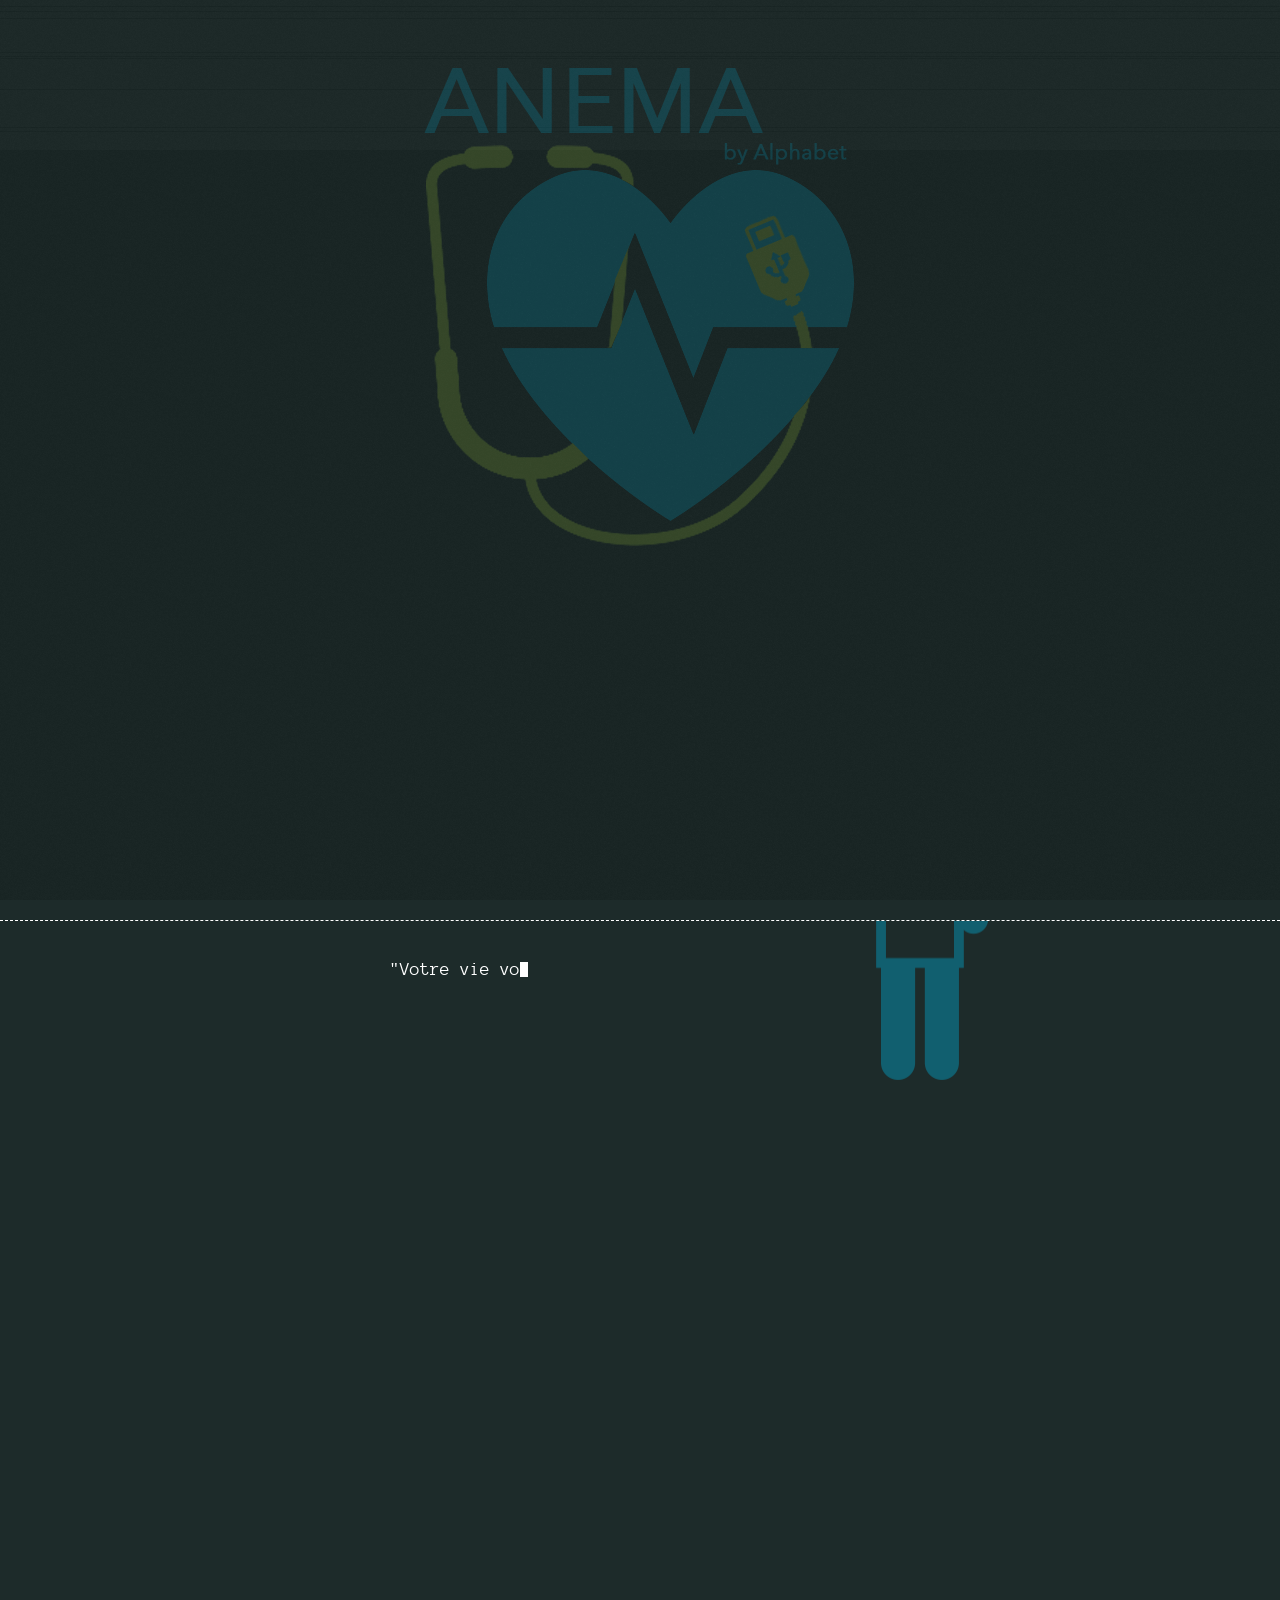
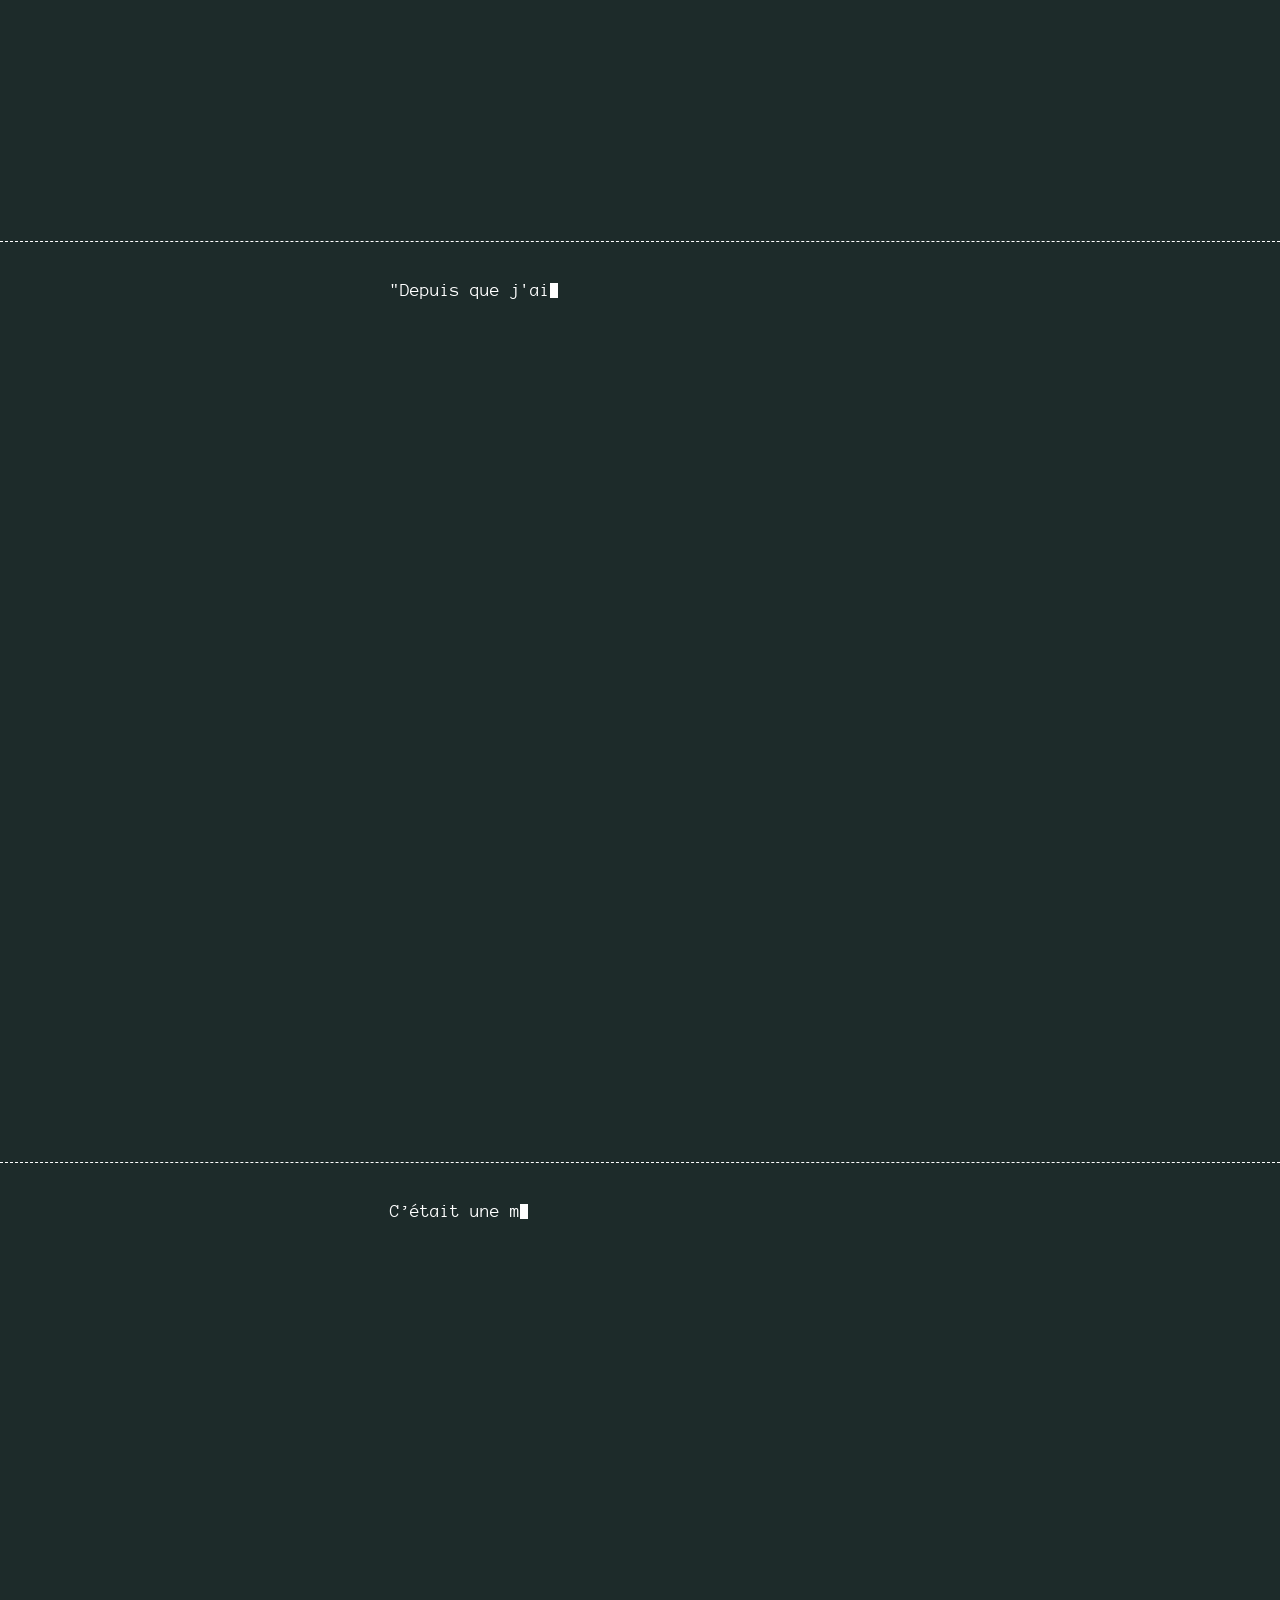
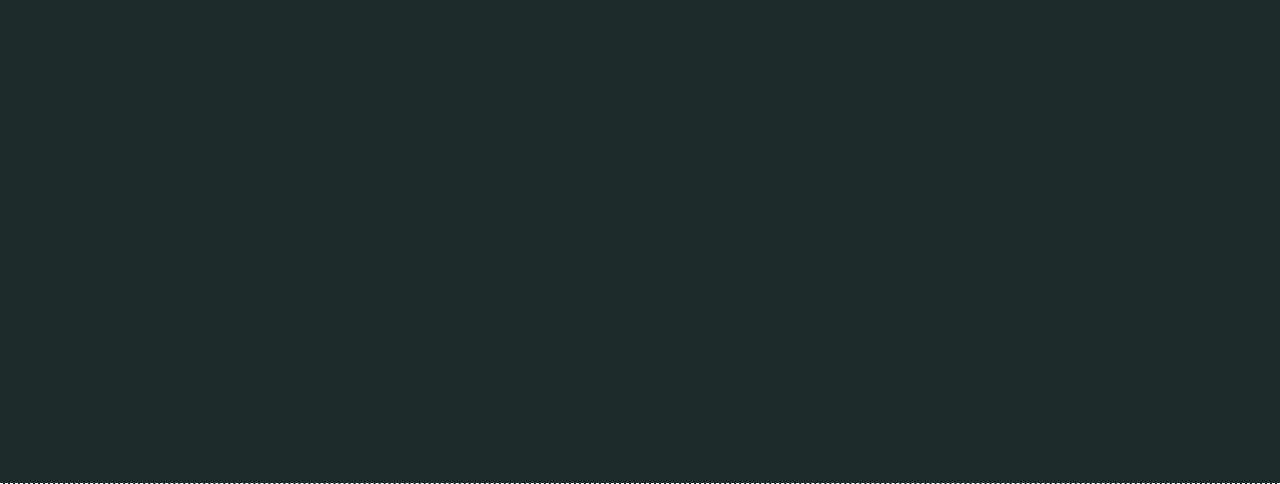
<file: index.html>
<!DOCTYPE html>
<html lang="fr">

<head>
	<title></title>
	
	<meta charset="UTF-8"/>
	<meta name="robots" content="noindex">
	<meta name="viewport" content="width=device-width, initial-scale=1">

	<link rel="stylesheet" type="text/css" href="style.css">
	<link rel="stylesheet" type="text/css" href="css/animations.css">

	<script type="text/javascript" src="js/jquery-1.11.3.min.js"></script>
	<script type="text/javascript" src="js/typed.js"></script>
	<script type="text/javascript" src="js/jquery.waypoints.js"></script>
	<script type="text/javascript" src="script.js"></script>
	<script type="text/javascript" src="js/jquery.smooth-scroll.js"></script>
	<script type="text/javascript" src="js/jquery.stellar.js"></script>
</head>

<body>
	<div class="container">
		<section id="intro" data-stellar-background-ratio="0.5">
			<a href="#slide1" class="start"><img src="img/logoanema.png" alt="Anema" class="logo"/></a>
		</section>
		<section id="slide1" data-stellar-background-ratio="0.5">
			<div class="element text1 "></div>
			<div><a href="#slide2" class="clickhere arrow1"></a></div>
		</section>

		<section id="slide2" data-stellar-background-ratio="0.5">
			<div class="element text2"></div>
			<div><a href="#slide3" class="clickhere arrow2"></a></div>
		</section>

		<section id="slide3" data-stellar-background-ratio="0.5">
			<div class="element text3"></div>
			<div><a href="#slide1" class="clickhere arrow3"></a></div>
		</section>

	</div>
</body>
</html>
</file>
<file: style.css>
/* IMPORTING FONTS */

@font-face {
    font-family: 'anonymousregular';
    src: url('fonts/anonymous-webfont.eot');
    src: url('fonts/anonymous-webfont.eot?#iefix') format('embedded-opentype'),
         url('fonts/anonymous-webfont.woff2') format('woff2'),
         url('fonts/anonymous-webfont.woff') format('woff'),
         url('fonts/anonymous-webfont.ttf') format('truetype'),
         url('fonts/anonymous-webfont.svg#anonymousregular') format('svg');
}

/* GENERAL */
html, body{
    width: 100%;  /** A faire, toujours.**/
    height: 100%;
}

body{
  margin: 0;

  background-image: url(img/stripe.png), url(img/noise.png);
  background-repeat: repeat-x, repeat;
  background-position: 0 0%;
  background-attachment: fixed;
  background-color: #1d2b2a;

  font-family: anonymousregular, monospace;
  line-height: 2em;
  -moz-animation: blink 0.1s steps(2, start) infinite, skip 7s linear infinite, flicker 0.1s steps(2, start) infinite;
  -webkit-animation: blink 0.1s steps(2, start) infinite, skip 7s linear infinite, flicker 0.1s steps(2, start) infinite;
  animation: blink 0.1s steps(2, start) infinite, skip 7s linear infinite, flicker 0.1s steps(2, start) infinite;
}

/* SLIDES */

.container {
display: inline;
opacity: 0;
}

#intro, #slide1, #slide2, #slide3{
  height: 100%;
  padding: 10px 15px;
  border-bottom: 1px dashed white;
}

#slide1{
  background: url(img/temoin1.png) center no-repeat fixed;
}

#slide2{
 background: url(img/temoin2.png) center no-repeat fixed;

}

#slide3{
  background: url(img/visu1.png) center no-repeat fixed;

}

#intro{
  /*background: url(img/logoanema.png) center no-repeat fixed;*/
  text-align: center;
}

.logo{
  opacity: 0.5;
  -webkit-transition: all 0.2s ease;
  -moz-transition: all 0.2s ease;
  -o-transition: all 0.2s ease;
  transition: all 0.2s ease;
  -moz-animation: shake 1s infinite;
  -webkit-animation: shake 1s infinite;
  animation: shake 1s infinite;

}
.logo:hover{
  opacity: 1;
  -webkit-transition: all 0.2s ease;
  -moz-transition: all 0.2s ease;
  -o-transition: all 0.2s ease;
  transition: all 0.2s ease;
}

/* Bouton next */

.clickhere{
  background-image: url('img/arrow.png');
  background-repeat: no-repeat;
  background-position: center center;
  height: 150px;
  width: 150px;
  display: none;
  position: absolute;
  right: 0;
  -moz-animation: shake 1s infinite;
  -webkit-animation: shake 1s infinite;
  animation: shake 1s infinite;

}

/* TEXT TYPING */
.quoted{
  font-style: italic;
}

.element{
  max-width: 500px;
/* background-color: rgba(110, 110, 110, 0.5);
*/
  padding-top: 20px;
  margin: auto;
  margin-bottom: 25%;
  /*border: 3px dashed #00afd8;*/

  word-wrap: break-word;    

  font-family: anonymousregular;    
  color: #fff;
  font-size: 0.8em;
  text-align: left;
}

/**  Petite astuce pour faire un curseur **/

.typed-cursor{ /** On masque le curseur par défaut**/
    display: none;
}

.element::after{ /** on rajoute un rectangle blanc après l'élément**/
    visibility: visible;
    content: '';
    background-color: #fff;
    display: inline-block;
    position: relative;
    width: 0.5em;
    height: 1em;
    top: 2px;
    margin-left: 0;
    /** l'animation de clignotement **/
    moz-animation: ready 1s steps(2, start) 25s infinite;
    -webkit-animation: ready 1s steps(2, start) 25s infinite;
    animation: ready 1s steps(2, start) 25s infinite;
  }

/* Petits réglages pour adapter la taille du texte sur mobile */
html { font-size: 100%; }

/* Medium screens (640px) */
@media (min-width: 40rem) { 
  html { font-size: 112%; }
}

/* Large screens (1024px) */
@media (min-width: 64rem) { 
  html { font-size: 120%; }
}
</file>
<file: css/animations.css>
/* Clignotement du fond */

@-moz-keyframes blink {
  to {
    background-color: #223332;
  }
}
@-webkit-keyframes blink {
  to {
    background-color: #223332;
  }
}
@keyframes blink {
  to {
    background-color: #223332;
  }
}
/* Déplacement vertival du fond */

@-moz-keyframes skip {
  to {
    background-position: 0 100%;
  }
}
@-webkit-keyframes skip {
  to {
    background-position: 0 100%;
  }
}
@keyframes skip {
  to {
    background-position: 0 100%;
  }
}


@-moz-keyframes shake {
  0% {transform: translateY(0px);}
  50%{transform: translateY(10px);}
  100% {transform: translateY(0px);}
}
@-webkit-keyframes shake {
  0% {transform: translateY(0px);}
  50%{transform: translateY(10px);}
  100% {transform: translateY(0px);}
}
@keyframes shake {
  0% {transform: translateY(0px);}
  50%{transform: translateY(10px);}
  100% {transform: translateY(0px);}
}

/* On me voit, on m'voit plus */

@-moz-keyframes ready {
  to {
    visibility: hidden;
  }
}
@-webkit-keyframes ready {
  to {
    visibility: hidden;
  }
}
@keyframes ready {
  to {
    visibility: hidden;
  }
}
</file>
